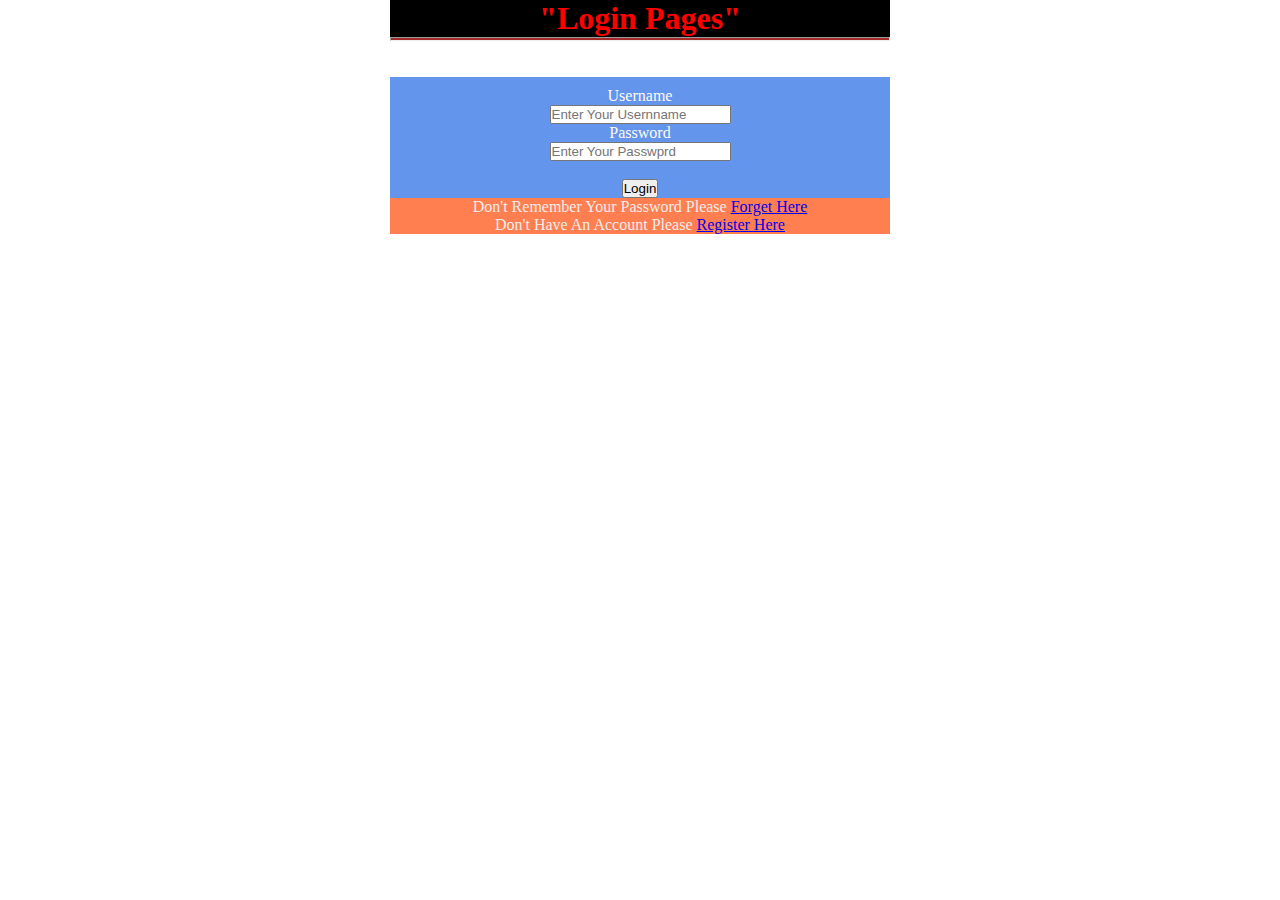
<file: index.html>
<!DOCTYPE html>
<html lang="en">
<head>
    <meta charset="UTF-8">
    <meta http-equiv="X-UA-Compatible" content="IE=edge">
    <meta name="viewport" content="width=device-width, initial-scale=1.0">
    <title>Login Pages</title>
    <link rel="stylesheet" href="style.css">
</head>
<body>
    <h1> "Login Pages" </h1> <hr> <br><br>
    <form>
        <label for="username">Username</label> <br>
        <input type="text" name="username"
          placeholder="Enter Your Usernname"/> <br>
        <label for="password"> Password </label> <br>
        <input type="password" name="password"
          placeholder="Enter Your Passwprd"/> <br><br>
        
        <input type="submit" value="Login"/>
        <p>Don't Remember Your Password Please
            <a href="./forget.html">Forget Here</a>
        </p>
        <p>Don't Have An Account Please
            <a href="./register.html">Register Here</a>
        </p>
    </form>
</body>
</html>
</file>
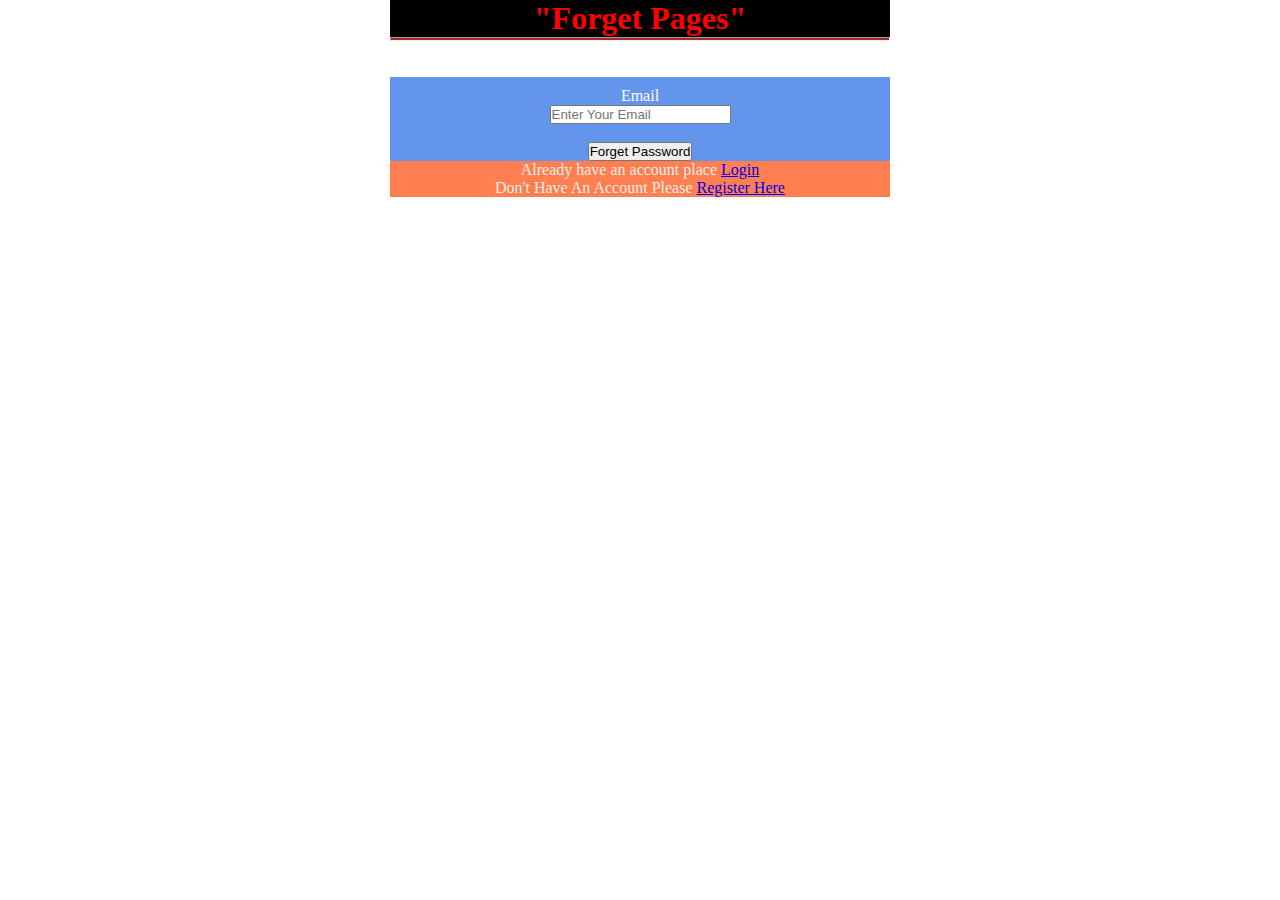
<file: forget.html>
<!DOCTYPE html>
<html lang="en">
<head>
    <meta charset="UTF-8">
    <meta http-equiv="X-UA-Compatible" content="IE=edge">
    <meta name="viewport" content="width=device-width, initial-scale=1.0">
    <title>Forget Pages</title>
    <link rel="stylesheet" href="style.css">
</head>
<body>
    <h1> "Forget Pages" </h1> <hr> <br><br>
    <form >
        <label for="email">Email</label> <br>
        <input type="email" name="email"
        placeholder="Enter Your Email"/> <br> <br>
        
        <input type="submit" value="Forget Password"/>
        <p>Already have an account place
            <a href="./index.html"> Login </a>
        </p>
        <p>Don't Have An Account Please
            <a href="./register.html">Register Here</a>
        </p>
    </form>
</body>
</html>
</file>
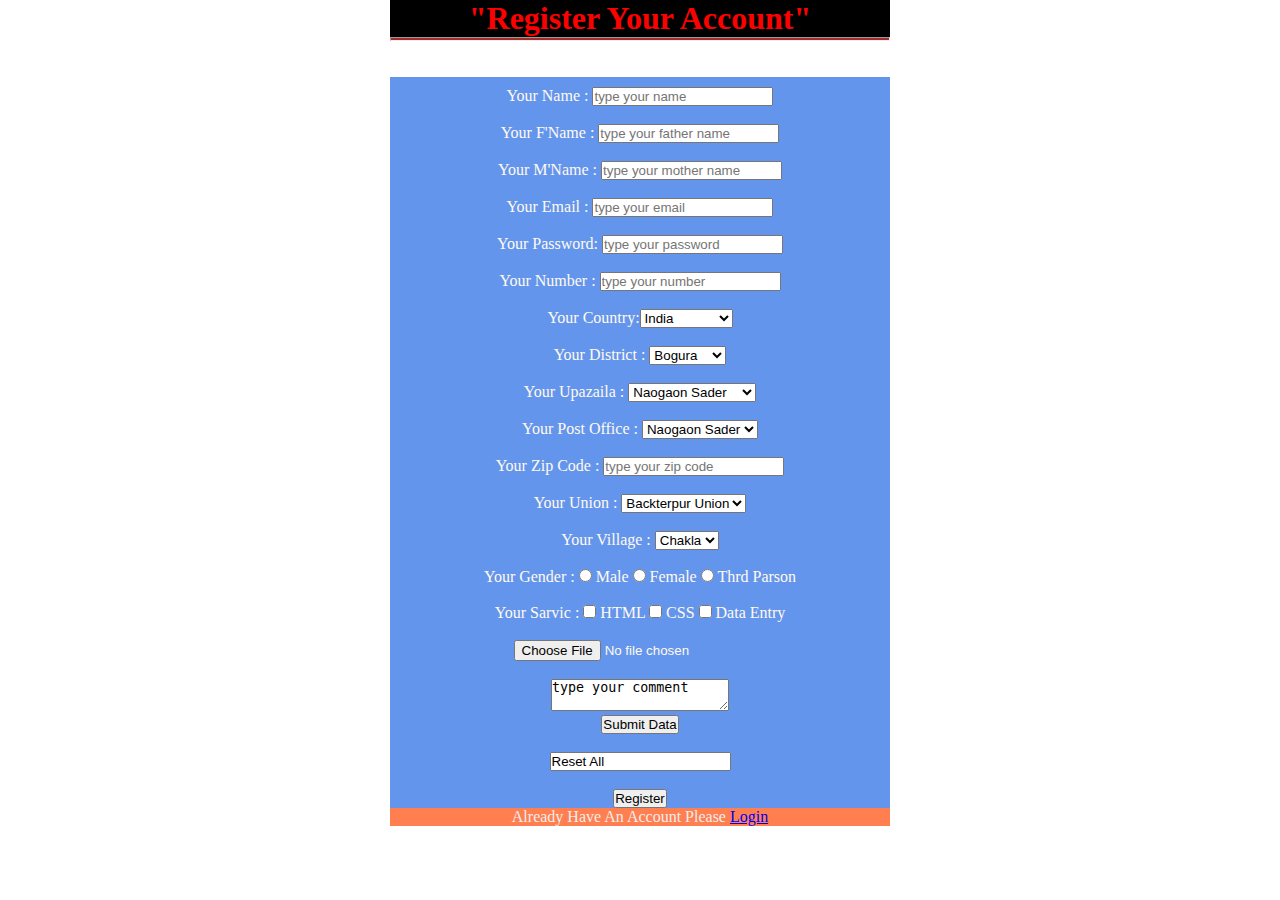
<file: register.html>
<!DOCTYPE html>
<html lang="en">
<head>
    <meta charset="UTF-8">
    <meta http-equiv="X-UA-Compatible" content="IE=edge">
    <meta name="viewport" content="width=device-width, initial-scale=1.0">
    <title>Register Pages</title>
    <link rel="stylesheet" href="style.css">
</head>
<body>
    <h1> "Register Your Account" </h1> <hr> <br><br>
    <from> 
        <form action="#">
            Your Name   : <input type="text" placeholder="type your name"> <br> <br>
            Your F'Name : <input type="text" placeholder="type your father name"> <br> <br>
            Your M'Name : <input type="text" placeholder="type your mother name"> <br> <br>
            Your Email  : <input type="email" placeholder="type your email"> <br> <br>
            Your Password: <input type="password" placeholder="type your password"> <br><br>
            Your Number : <input type="number" placeholder="type your number"> <br> <br>
    
            Your Country:<select name="" id="">
                             <option value="india">India</option>
                             <option value="pakistan">Pakistan</option> 
                             <option value="Bangladesh">Bangladesh</option> 
                             
                             <option value="other">Other</option> 
                          </select> <br><br>
    
            Your District : <select name="" id="">
                                <option value="bogura">Bogura</option>
                                <option value="dhaka">Dhaka</option>
                                <option value="naogaon">Naogaon</option>
                                <option value="other">Other</option>
                            </select> <br> <br>
    
            Your Upazaila : <select name="" id="">
                                <option value="naogaon sader ">Naogaon Sader</option>
                                <option value="bodolgachi sader">Bodolgachi Sader </option>
                                <option value="other's sader">Other's Sader</option>
                           </select> <br> <br>
    
            Your Post Office : <select name="" id="">
                                <option value="naogaon sader ">Naogaon Sader</option>
                                <option value="Kirtpur">Kirtpur </option>
                                <option value="other">Other</option>
                              </select> <br> <br>
    
            Your Zip Code :   <input type="number" placeholder="type your zip code"> <br> <br>
    
            Your Union :      <select name="" id="">
                                <option value="backterpur union">Backterpur Union</option>
                                <option value="Kirtpur union">Kirtpur union</option>
                                <option value="other">Other</option>
                                </select> <br> <br>
    
            Your Village :     <select name="" id="">
                                <option value="chakla  ">Chakla</option>
                                <option value="Kirtpur">Kirtpur </option>
                                <option value="other">Other</option>
                              </select> <br> <br>
    
            Your Gender :  <input type="radio" name="gender" value="male"> Male 
                           <input type="radio" name="gender" value="female"> Female 
                           <input type="radio" name="gender" value="thrd parson"> Thrd Parson <br> <br>
    
            Your Sarvic :  <input type="checkbox" name="sarvic" value="html"> HTML 
                           <input type="checkbox" name="sarvic" value="css"> CSS 
                           <input type="checkbox" name="sarvic" value="data entry"> Data Entry <br> <br>
    
                           <input type="file"> <br> <br>
    
                           <textarea name="" id="">type your comment</textarea> <br>
    
                           <input type="submit" value="Submit Data"> <br> <br>
    
                           <input type="reset " value="Reset All">
                           <br> <br>
            <input type="Submit" value="Register"/> 
            <p>
                Already Have An Account Please
                <a href="./index.html"> Login </a>
            </p>              
        </form>
    </form>
</body>
</html>
</file>
<file: style.css>
*{
    margin: 0;
    padding: 0;
}
h1{
    color:red;
    background-color: black;
    text-align:center;
}

form{
    color: floralwhite;
    text-align: center;
    background-color:cornflowerblue; 
    padding-top: 10px;
}
hr{
    height: 2px;
    background-color: brown;
}
body{
    height: auto;
    width: 500px;
    margin:auto;
}
#submit{
    background-color:blue;
    color: white;
}
p{ 
    background-color:coral;
    color: rgb(242, 237, 237);
}
</file>
